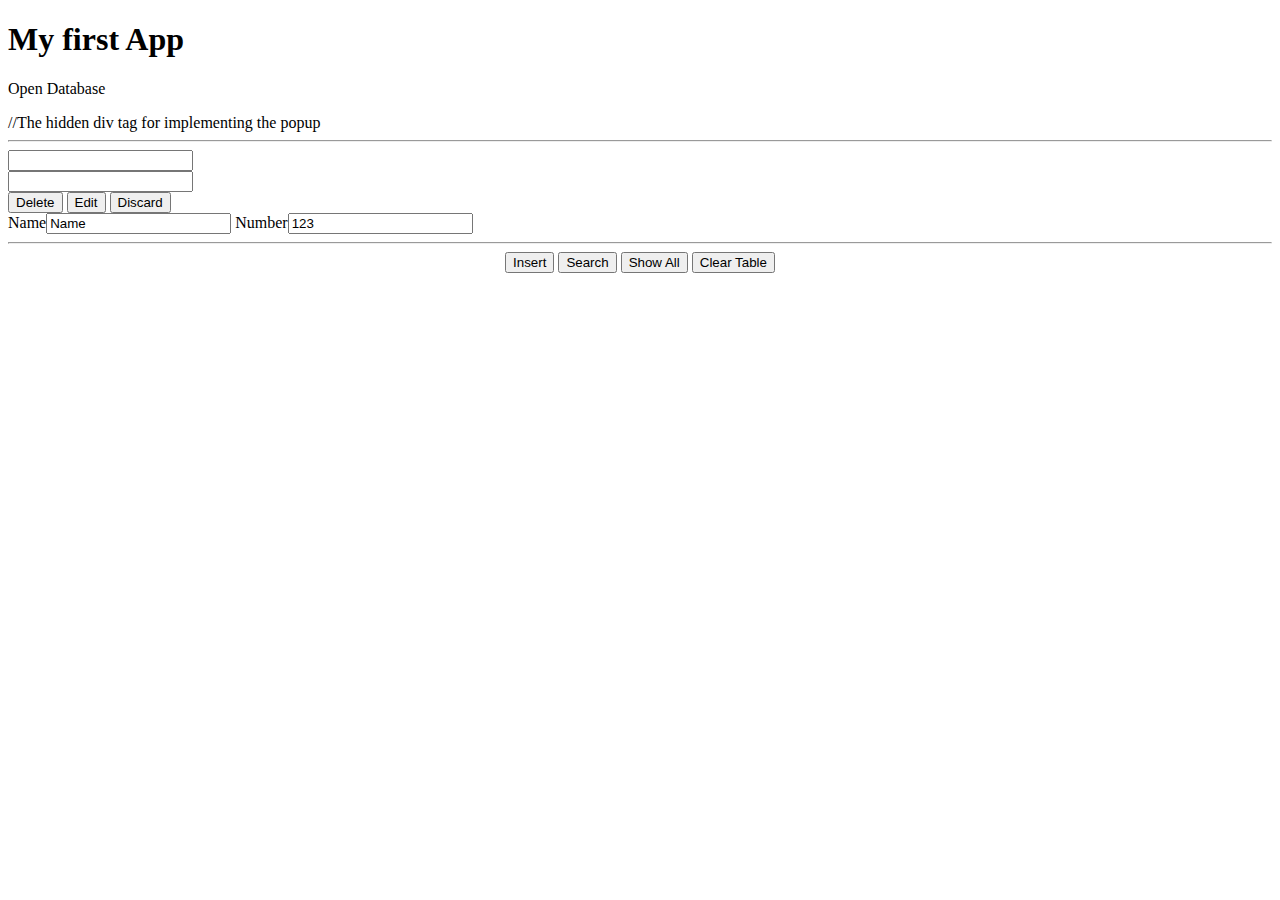
<file: db.html>
<!DOCTYPE html>
<html>
<head>
    <meta name="viewport" content="user-scalable=no,initial-scale=1, 
    maximum-scale=1,minimum-scale=1, width=device-width" />
    <title>PhoneGap App</title>
    <script src="js/jquery.js"></script>   
    <script type="text/javascript">


        // var len = results.rows.length;
        // if(len>0)
        // {
        //     alert(results.rows.item(0)['ColumnName']);
        // }



        // Wait for Cordova to load
        //
        document.addEventListener("deviceready", onDeviceReady, false);

        var currentRow;
        // Populate the database
        //
        function populateDB(tx) {
            tx.executeSql('CREATE TABLE IF NOT EXISTS DEMO (id INTEGER PRIMARY KEY AUTOINCREMENT, name,number)');
        }

        // Query the database
        //
        function queryDB(tx) {
            tx.executeSql('SELECT * FROM DEMO', [], querySuccess, errorCB);
        }

        function searchQueryDB(tx) {
            tx.executeSql("SELECT * FROM DEMO where name like ('%"+ document.getElementById("txtName").value + "%')",
                [], querySuccess, errorCB);
        }
        // Query the success callback
        //
        function querySuccess(tx, results) {
            var tblText='<table id="t01"><tr><th>ID</th> <th>Name</th> <th>Number</th></tr>';
            var len = results.rows.length;
            for (var i = 0; i < len; i++) {
                var tmpArgs=results.rows.item(i).id + ",'" + results.rows.item(i).name
                + "','" + results.rows.item(i).number+"'";
                tblText +='<tr onclick="goPopup('+ tmpArgs + ');"><td>' + results.rows.item(i).id +'</td><td>'
                + results.rows.item(i).name +'</td><td>' + results.rows.item(i).number +'</td></tr>';
            }
            tblText +="</table>";
            document.getElementById("tblDiv").innerHTML =tblText;
        }

        //Delete query
        function deleteRow(tx) {
          tx.executeSql('DELETE FROM DEMO WHERE id = ' + currentRow, [], queryDB, errorCB);
      }

        // Transaction error callback
        //
        function errorCB(err) {
            alert("Error processing SQL:1 "+err.code);
        }

        // Transaction success callback
        //
        function successCB() {
            var db = window.openDatabase("strans_db", "1.0", "Sitrans DB", 500000);
            db.transaction(queryDB, errorCB);
        }

         // Cordova is ready
        //
        function onDeviceReady() {
            var db = window.openDatabase("strans_db", "1.0", "Sitrans DB", 500000);
            db.transaction(populateDB, errorCB, successCB);
        }

        //Insert query
        //
        function insertDB(tx) {
            tx.executeSql('INSERT INTO DEMO (name,number) VALUES ("' +document.getElementById("txtName").value+'","'+document.getElementById("txtNumber").value+'")');
        }

        function goInsert() {
            var db = window.openDatabase("strans_db", "1.0", "Sitrans DB", 500000);
            // var dbShell = window.openDatabase(database_name, database_version, database_displayname, database_size);
            db.transaction(insertDB, errorCB, successCB);

        }

        function goSearch() {
            var db = window.openDatabase("strans_db", "1.0", "Sitrans DB", 500000);
            db.transaction(searchQueryDB, errorCB);
        }

        function goDelete() {
           var db = window.openDatabase("strans_db", "1.0", "Sitrans DB", 500000);
           db.transaction(deleteRow, errorCB);
           document.getElementById('qrpopup').style.display='none';
       }

        //Show the popup after tapping a row in table
        //
        function goPopup(row,rowname,rownum) {
            currentRow=row;
            document.getElementById("qrpopup").style.display="block";
            document.getElementById("editNameBox").value = rowname;
            document.getElementById("editNumberBox").value = rownum;
        }

        function editRow(tx) {
            tx.executeSql('UPDATE DEMO SET name ="'+document.getElementById("editNameBox").value+
                '", number= "'+document.getElementById("editNumberBox").value+ '" WHERE id = '
                + currentRow, [], queryDB, errorCB);
        }
        function goEdit() {
            var db = window.openDatabase("strans_db", "1.0", "Sitrans DB", 500000);
            db.transaction(editRow, errorCB);
            document.getElementById('qrpopup').style.display='none';
        }


    </script>
</head>
<body>
   <h1>My first App</h1>
   <p>Open Database</p>
   <div id="qrpopup" > //The hidden div tag for implementing the popup
    <hr/>
    <input type="text" id="editNameBox"><br>
    <input type="text" id="editNumberBox"><br>
    <button onclick="goDelete()">Delete</button>
    <button onclick="goEdit()">Edit</button>
    <button onclick="document.getElementById('qrpopup').style.display='none';">Discard</button>
</div>

<div>
    Name<input type="text" value="Name" id="txtName">
    Number<input type="text" value="123" id="txtNumber"><hr/>
</div>
<div id="tblDiv"></div>
<div style="text-align: center">
    <button onclick="goInsert()">Insert</button>
    <button onclick="goSearch()">Search</button>
    <button onclick="successCB()">Show All</button>
    <button onclick="clearTab()">Clear Table</button>
</div>
</body>
</html>
</file>
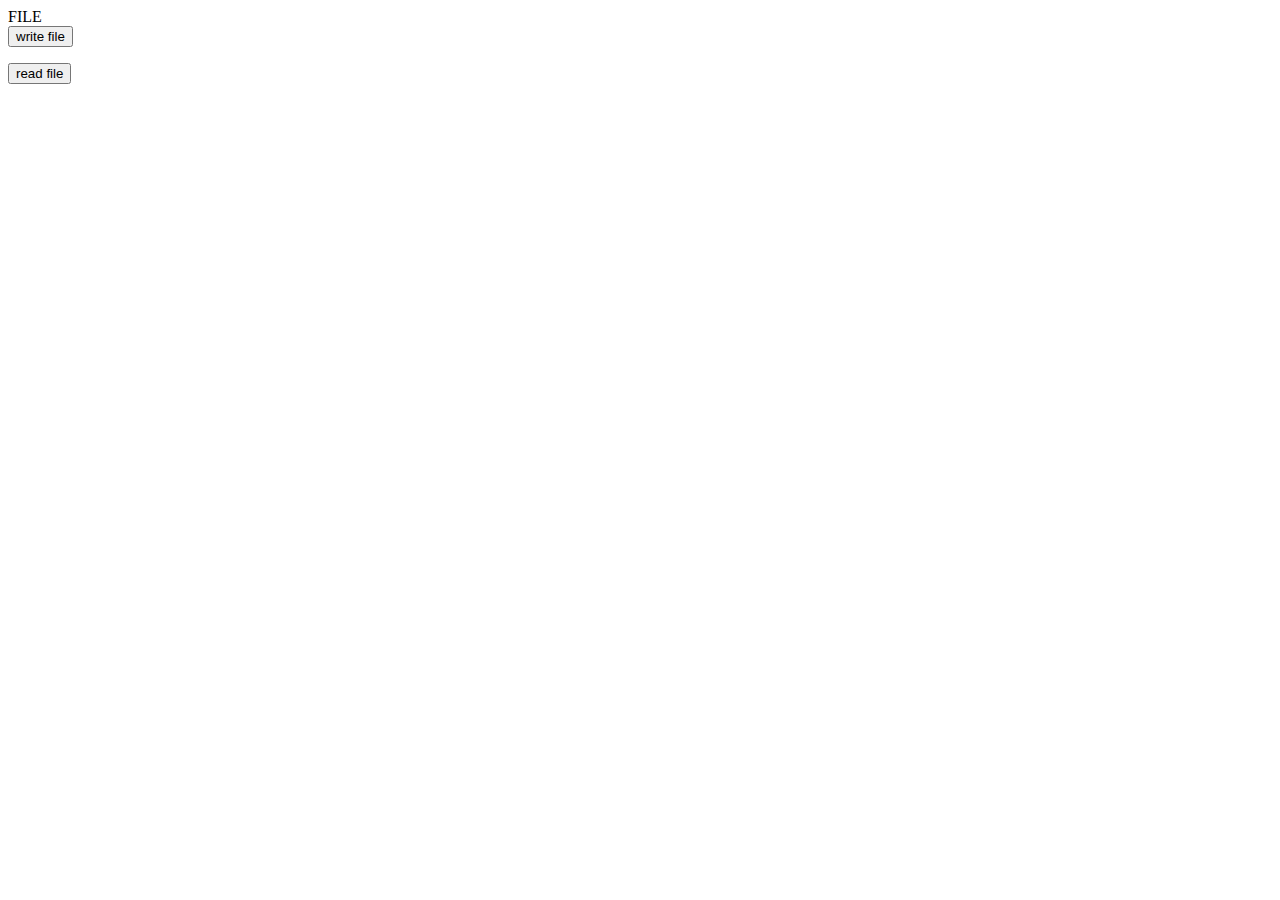
<file: r_w_txt_dir.html>
<!DOCTYPE html>
<html>
<head>
    <title>FileReader Example</title>

    <script type="text/javascript" charset="utf-8">

   // file write stuff

   // Codigo para crear un archivo 
    function writeFile()
    {
        window.requestFileSystem(LocalFileSystem.PERSISTENT, 0, gotFS, fail);        
    }

    function gotFS(fileSystem) {
        fileSystem.root.getDirectory("data_sitrans", {create: true, exclusive: false}, gotDir,failDir);
        
    }

    function gotDir(dirEntry) {
        dirEntry.getFile("readme.txt", {create: true, exclusive: false}, gotFileEntry, fail);
    }

    function gotFileEntry(fileEntry) {
        fileEntry.createWriter(gotFileWriter, fail);
    }

    function gotFileWriter(writer) {
        console.log("success");
        var element = document.getElementById('fileWritten');
        element.innerHTML = "file written successfully";
    
        /*writer.onwriteend = function(evt) {
            console.log("contents of file now 'some sample text'");
            writer.truncate(11);
            writer.onwriteend = function(evt) {
                console.log("contents of file now 'some sample'");
                writer.seek(4);
                writer.write(" different text");
                writer.onwriteend = function(evt){
                    console.log("contents of file now 'some different text'");
                }
            };
        };*/
        var d = new Date();
        var n = d.toString();
        writer.write("jph was here!" + n + "<br>");
    }

    function fail(error) {
        console.log(error.code);
        var element = document.getElementById('fileWritten');
        element.innerHTML = "file write FAILED";
        
    }
    // read file
    function readFile()
    {
        window.requestFileSystem(LocalFileSystem.PERSISTENT, 0, gotFSRead, failRead);
    }
    
    function gotFSRead(fileSystem) {
        fileSystem.root.getDirectory("data_sitrans", {create: true, exclusive: false}, gotDirRead,failDirRead);

    }

    function gotDirRead(dirEntry) {
        dirEntry.getFile("readme.txt", null, gotFileEntryRead, failRead);
    }

    function gotFileEntryRead(fileEntry) {
        //alert("read success");
        var element = document.getElementById('fileRead');
        element.innerHTML = "file read successfully";
        fileEntry.file(gotFileRead, failRead);
    }

    function gotFileRead(file){
        readAsText(file);
        //readDataUrl(file);
    }

    function readDataUrl(file) {
        var reader = new FileReader();
        reader.onloadend = function(evt) {
            console.log("Read as data URL");
            console.log(evt.target.result);
        };
        reader.readAsDataURL(file);
    }

    function readAsText(file) {
        var reader = new FileReader();
        reader.onloadend = function(evt) {
            console.log("Read as text");
            console.log(evt.target.result);
            //alert(evt.target.result);
            var element = document.getElementById('fileRead');
            element.innerHTML += "<br>" + evt.target.result;
        };
        reader.readAsText(file);
    }



    function fail(error) {
        console.log("error code = " + error.code);
        alert("failed, error code = " + error.code);
    }
    function failDir(error) {
        console.log("error code = " + error.code);
        alert("failed dir, error code = " + error.code);
    }
    function failRead(error) {
        console.log("error code = " + error.code);
        alert("read failed, error code = " + error.code);
    }
    function failDirRead(error) {
        console.log("error code = " + error.code);
        alert("read folder failed, error code = " + error.code);
    }

</script>
</head>
<body>
  FILE
  <br>
  <button onclick="writeFile();">write file</button><br>
  <p id="fileWritten"></p>
  <button onclick="readFile();">read file</button><br>
  <p id="fileRead"></p>
</body>
</html>
</file>
